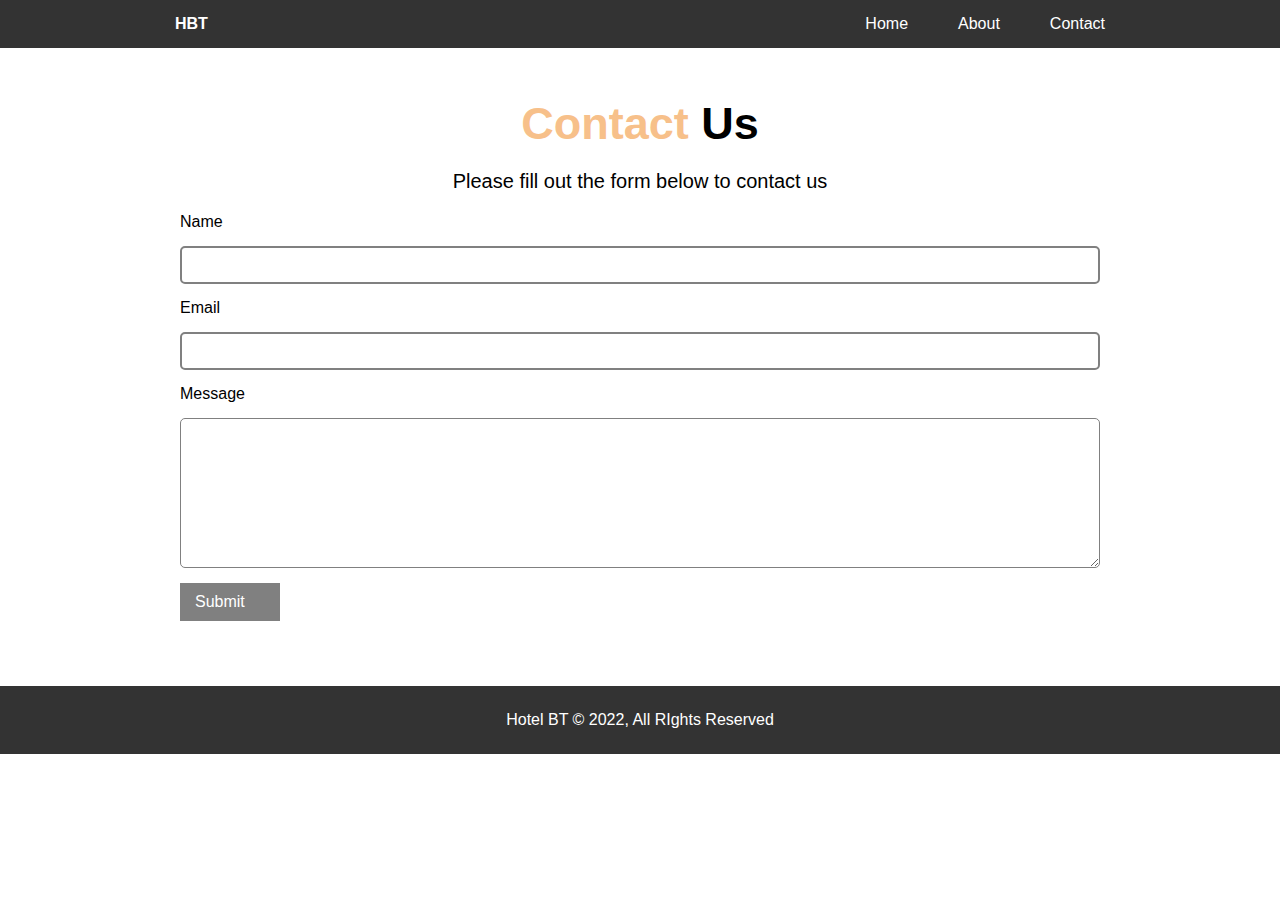
<file: contact.html>
<!DOCTYPE html>
<html lang="en">
<head>
    <meta charset="UTF-8">
    <meta http-equiv="X-UA-Compatible" content="IE=edge">
    <meta name="viewport" content="width=device-width, initial-scale=1.0">
    <link rel="stylesheet" href="index.css">
    <link rel="stylesheet" href="https://use.fontawesome.com/releases/v5.6.1/css/all.css" integrity="sha384-gfdkjb5BdAXd+lj+gudLWI+BXq4IuLW5IT+brZEZsLFm++aCMlF1V92rMkPaX4PP" crossorigin="anonymous">    <title>Document</title>
</head>
<body>
    <header>
    <nav>
        <div class="container">
            <a href="#" class="logo">HBT</a>
            <ul>
                <li><a href="contact.html">Contact</a></li>
                <li><a href="about.html">About</a></li>
                <li><a href="index.html">Home</a></li>
            </ul>
        </div>
    </nav>
</header>

<section class="contact-form">
    <div class="container">
        <h1><span class="text-primary">Contact</span> Us</h1>
        <p>Please fill out the form below to contact us</p>
        <label for="name">Name</label>
        <input type="text" name="name" id="">
        <label for="email">Email</label>
        <input type="text" name="email" id="">
        <label for="message">Message</label>
        <textarea name="message" id="" cols="30" rows="10"></textarea>    
        <a class="btn">Submit</a>
    </div>
</section>

<div class="clr"></div>

<footer>
    <div class="main-footer">
        <p>Hotel BT © 2022, All RIghts Reserved</p>
    </div>
</footer>
</body>
</html>
</file>
<file: index.css>
*{
    margin: 0;
    padding: 0;
    box-sizing: border-box;
}

body{
    font-family: Arial, Helvetica, sans-serif;
}

nav .container{
    max-width: 960px;
    margin: auto;
    padding: 15px 0px;
}

nav .container .logo{
    padding-left: 15px;
    font-weight: bolder;
}

nav{
    width: 100%;
    background-color: #333;
}

nav .container a{
    text-decoration: none;
    color: white;
}

nav .container ul{
    display: inline;
}

nav .container ul li{
    float: right;
    display: block;
    padding-left: 20px;
}

nav .container ul li a{
    padding: 15px 15px;
    text-align: center;
}

nav .container ul li a:hover,a.current{
    background-color: #444;
    color: #f7c08a;
    cursor: pointer;
}

.show-case{
    width: 100%;
    text-align: center;
    height: 450px;
    background:url('./img/showcase.jpg') no-repeat center center/cover;
}

.show-case .container{
}

.text-primary{
    color: #f7c08a;
}

.show-case .container h1{
    color: white;
    font-size: 40px;
    padding: 0 0 30px 0;
}

.show-case .container p{
    color: white;
    padding-bottom: 30px;
}

.btn{
    display: inline-block;
    text-decoration: none;
    color:  white;
    padding: 10px 15px 10px 15px;
    background-color: grey;
}

.btn:hover,.btn.current{
    background-color: #444;
    color: #f7c08a;
    cursor: pointer;
}

.show-case .content{
    padding: 150px 0 150px 0;
}

.btn-light{
    background-color: #f4f4f4f4;
    color: #333;
}

#home-info .info-img{
    background: url(./img/photo-1.jpg) no-repeat center center/cover;
    float: left;
    width: 50%;
    min-height: 100%;
}

#home-info .info-content{
    float: right;
    width: 50%;
    min-height: 100%;
    text-align: center;
    padding: 80px 30px;
    overflow:auto;
}

#home-info .info-content h1,#home-info .info-content  p{
    padding: 0 0 30px 0;
}

#home-info{
    height: 400px;
}

.bg-dark{
    background-color: #333;
    color: #fff;
}

.bg-light{
    background-color: white;
}

.bg-primary{
    background-color: #f7c08a;
}
 
.box
{
    width: 33.3%;
    float: left;
    padding: 50px;
    text-align: center;
}

.box h3,i{
    padding-bottom: 25px;
}

.clr{
    clear: both;
}

.main-footer{
    width: 100%;
    background-color: #333;
    color: white;
    padding: 25px;
    text-align: center;
    display: inline-block;
}

.about-info{
    width: 100%;
}

.about-info h1{
    padding: 0px 0 20px 0;
    font-size: 40px;
}

.about-info .container{
    max-width: 960px;
    margin: auto;
}

.about-info .container .about-info-img{
    width: 40%;
    float: right;
    display: block;
    border-radius: 50%;
    padding: 20px 20px 20px 0;
}

.about-info .context{
    float: left;
    max-width: 500px;
    width: 60%;
    padding: 50px 0 50px 0;
}

#testimonials .container{
    max-width: 960px;
    margin: auto;
    padding-top: 100px;
}

#testimonials{
    height: 600px;
    background: url('./img/test-bg.jpg') no-repeat center center/cover;
    padding-top: 40px;
}

#testimonials .testimonial{
    padding: 20px 0 20px 0;
    width: 100%;
    display: inline-block;
    background-color: #f7c08a;
    margin:10px 0 10px 0;
}

#testimonials .container .testimonial img{
    float: left;
    max-width: 100px;
    max-height: 100px;
    border-radius: 50%;
    padding-left: 15px;
    padding-right: 15px;
}

#testimonials .container .testimonial p{
    padding: 15px 10px 15px 10px;
}

.contact-form .container{
    max-width: 960px;
    margin: auto;
    padding: 50px 20px 50px 20px;
}

.contact-form input, .contact-form textarea{
    display:block;
    width: 100%;
    max-width: 100%;
    border-radius: 5px;
    border-color: grey;
    border-style:double;
    font-size: 30px;
}

textarea{
    max-height: 150px;
}

.contact-form a{
    display: block;
    margin-top: 15px;
    margin-bottom: 15px;
    max-width: 100px;
}

.contact-form h1{
    font-size: 45px;
    padding-bottom: 20px;
    text-align: center;
}

.contact-form p{
    font-size: 20px;
    padding-bottom: 5px;
    text-align: center;
}

.contact-form label{
    display: block;
    float: left;
    padding: 15px 0 15px 0;
    width: 100%;
}
</file>
